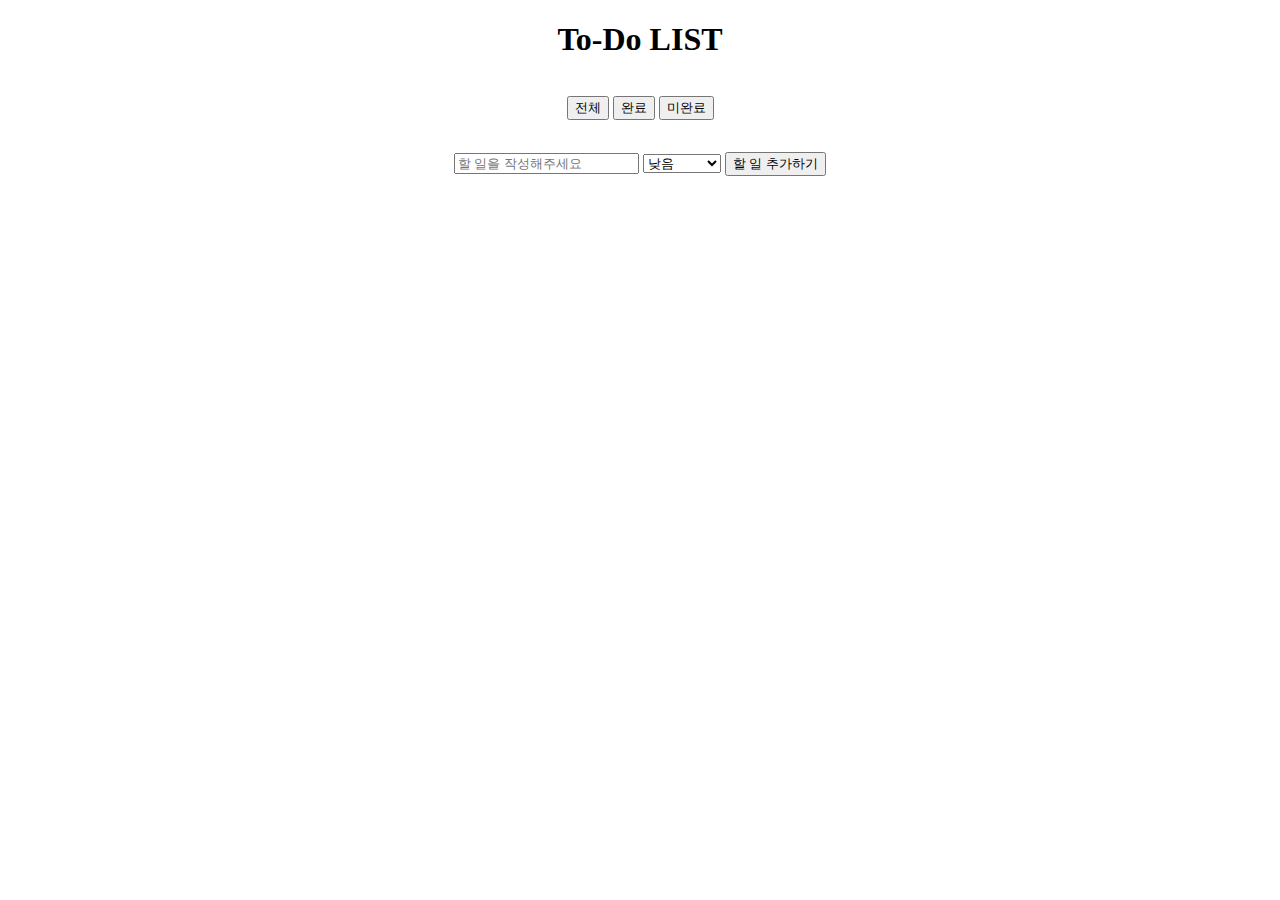
<file: 0306_todoList/index.html>
<!DOCTYPE html>
<html lang="en">
    <head>
        <meta charset="UTF-8" />
        <meta name="viewport" content="width=device-width, initial-scale=1.0" />
        <title>To-Do LIST</title>
        <link rel="stylesheet" type="text/css" href="styles.css" />
    </head>
    <body>
        <h1>To-Do LIST</h1>
        <div>
            <button class="filterButton" onclick="filterTodos('전체')">전체</button>
            <button class="filterButton" onclick="filterTodos('완료')">완료</button>
            <button class="filterButton" onclick="filterTodos('미완료')">미완료</button>
        </div>
        <div>
            <input type="text" id="todoInput" placeholder="할 일을 작성해주세요" />
            <select id="prioritySelect">
                <option value="낮음">낮음</option>
                <option value="보통">보통</option>
                <option value="높음">높음</option>
                <option value="아주 높음">아주 높음</option>
            </select>
            <button onclick="addTodo()">할 일 추가하기</button>
        </div>

        <ul id="todoList"></ul>

        <script src="script.js"></script>
    </body>
</html>
</file>
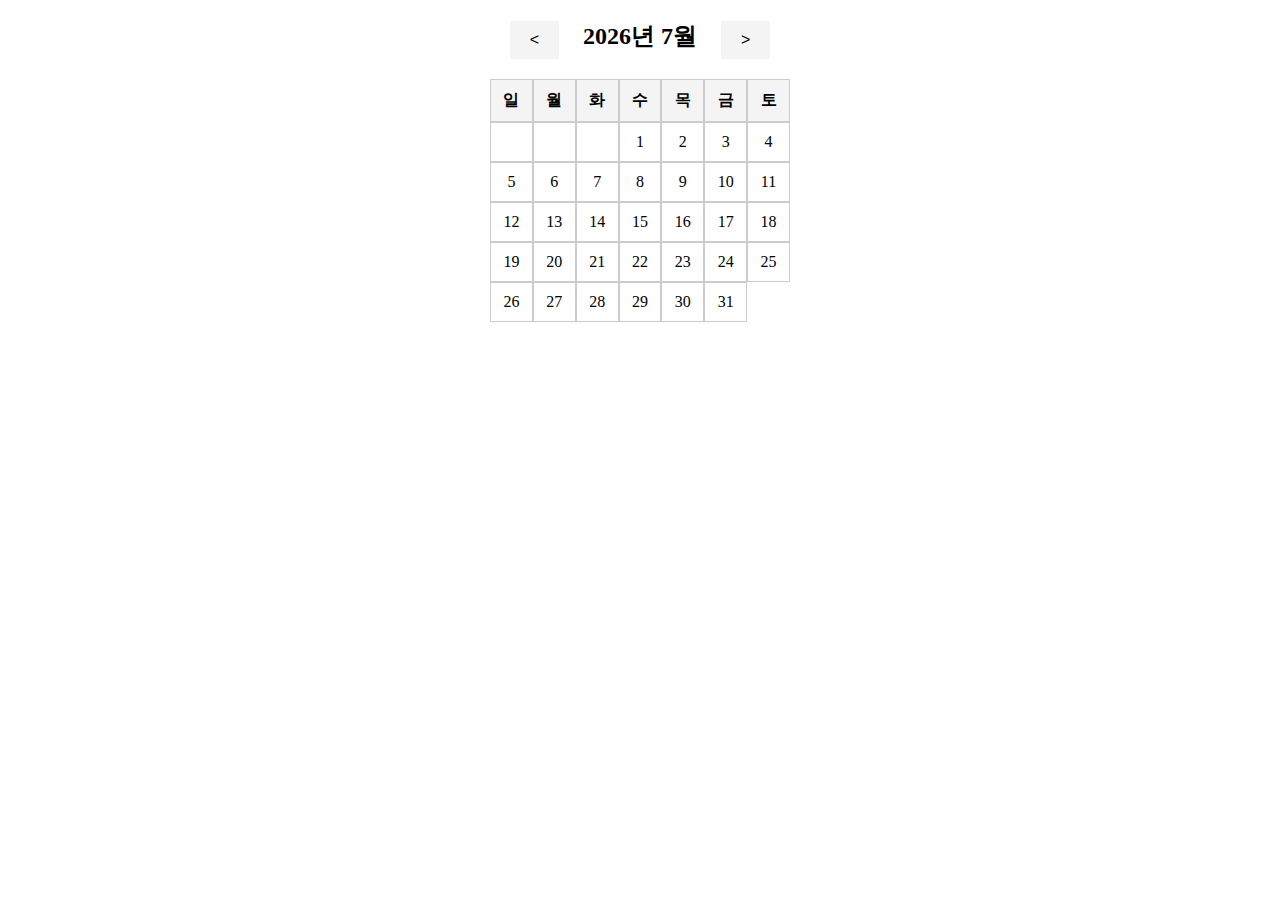
<file: 0307_calender/index.html>
<!DOCTYPE html>
<html lang="en">
    <head>
        <meta charset="UTF-8" />
        <meta name="viewport" content="width=device-width, initial-scale=1.0" />
        <title>Calendar</title>
        <link rel="stylesheet" href="styles.css" />
    </head>
    <body>
        <div class="calendar">
            <button class="prev" onclick="prevMonth()">&lt;</button>
            <h2 id="month-year"></h2>
            <button class="next" onclick="nextMonth()">&gt;</button>
            <div class="days"></div>
        </div>

        <div id="modal" class="modal">
            <div class="modal-content">
                <textarea id="memoInput" rows="4" cols="50"></textarea>
                <div class="modal-buttons">
                    <button class="close" onclick="closeModal()">Close</button>
                    <button onclick="saveMemo()">Save</button>
                </div>
            </div>
        </div>
    
        <script src="script.js"></script>
    </body>
</html>
</file>
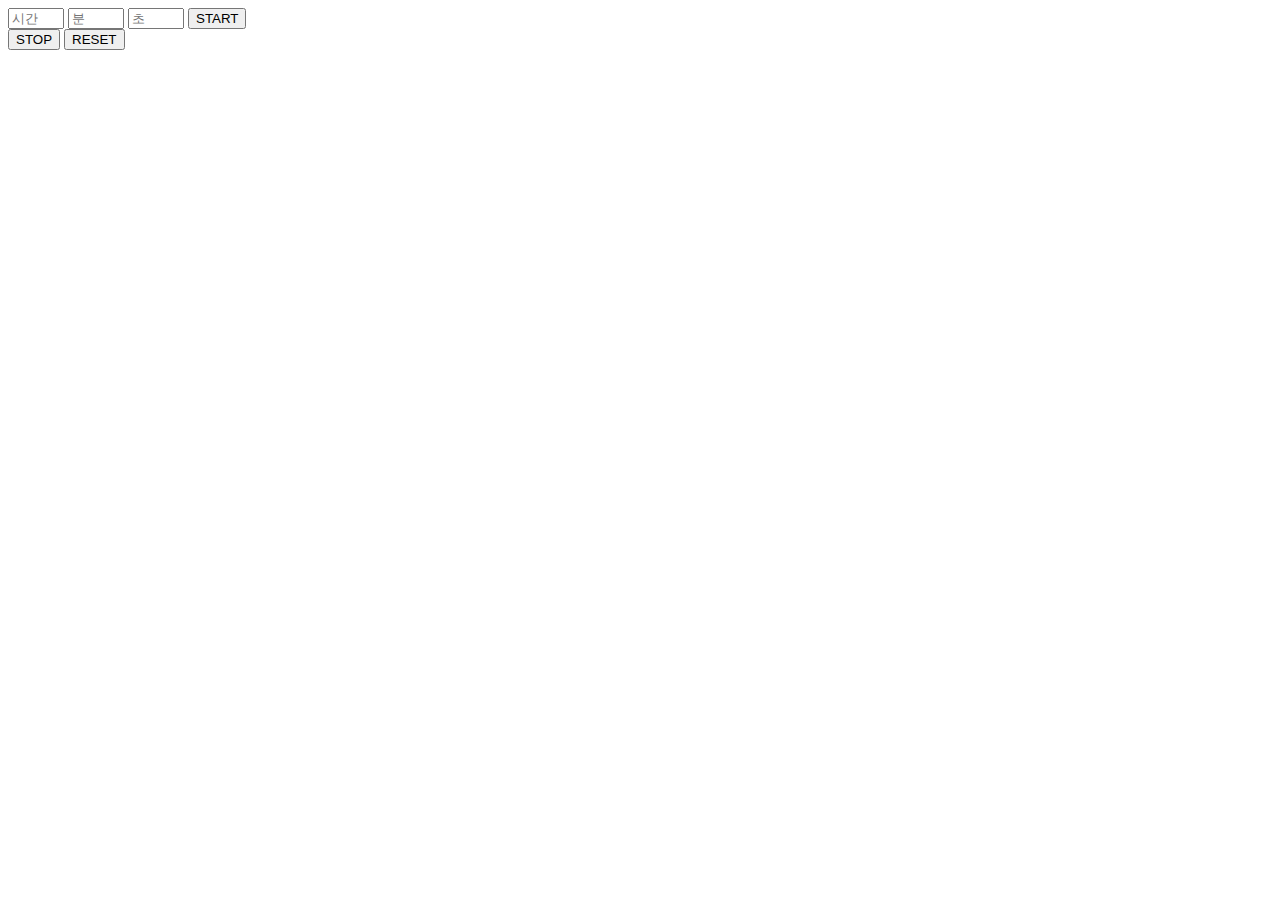
<file: 0305_timer/timer.html>
<!DOCTYPE html>
<html lang="en">
<head>
<meta charset="UTF-8">
<meta name="viewport" content="width=device-width, initial-scale=1.0">
<title>카운트다운 타이머</title>
</head>
<body>

<div id="inputArea">
    <input type="number" id="hours" placeholder="시간" min="0" max="23">
    <input type="number" id="minutes" placeholder="분" min="0" max="59">
    <input type="number" id="seconds" placeholder="초" min="0" max="59">
    <button onclick="startTimer()">START</button>
</div>

<div id="timer" style="display: none;"></div>

<button onclick="stopTimer()">STOP</button>
<button onclick="resetTimer()">RESET</button>

<script>
let timerInterval;
let hoursInput = document.getElementById('hours');
let minutesInput = document.getElementById('minutes');
let secondsInput = document.getElementById('seconds');
let timerDisplay = document.getElementById('timer');

function startTimer() {
    let hours = parseInt(hoursInput.value) || 0;
    let minutes = parseInt(minutesInput.value) || 0;
    let seconds = parseInt(secondsInput.value) || 0;

    let totalSeconds = hours * 3600 + minutes * 60 + seconds;

    if (totalSeconds <= 0) {
        alert("입력된 시간이 없습니다.");
        return;
    }

    document.getElementById('inputArea').style.display = 'none';
    timerDisplay.style.display = 'block';

    timerInterval = setInterval(() => {
        if (totalSeconds <= 0) {
            clearInterval(timerInterval);
            timerDisplay.textContent = '시간 종료';
            document.getElementById('inputArea').style.display = 'block';
            timerDisplay.style.display = 'none';
            return;
        }

        let hoursLeft = Math.floor(totalSeconds / 3600);
        let minutesLeft = Math.floor((totalSeconds % 3600) / 60);
        let secondsLeft = totalSeconds % 60;

        timerDisplay.textContent = `${hoursLeft.toString().padStart(2, '0')}:${minutesLeft.toString().padStart(2, '0')}:${secondsLeft.toString().padStart(2, '0')}`;
        totalSeconds--;
    }, 1000);
}

function stopTimer() {
    clearInterval(timerInterval);
}

function resetTimer() {
    clearInterval(timerInterval);
    hoursInput.value = '';
    minutesInput.value = '';
    secondsInput.value = '';
    document.getElementById('inputArea').style.display = 'block';
    timerDisplay.style.display = 'none';
}
</script>

</body>
</html>
</file>
<file: 0306_todoList/styles.css>
body {
    display: flex;
    flex-direction: column;
    align-items: center;
    height: 100vh;
    margin: 0;
  }

  div {
    margin: 1rem;
  }
  
  #todoList {
    text-align: left;
  }
</file>
<file: 0307_calender/styles.css>
.calendar {
    width: 300px;
    margin: 20px auto;
    text-align: center;
}

.prev, .next {
    background-color: #f4f4f4;
    border: none;
    cursor: pointer;
    padding: 10px 20px;
    font-size: 16px;
    vertical-align: middle;
}

#month-year {
    display: inline-block;
    margin: 0 20px;
}

.days {
    display: grid;
    grid-template-columns: repeat(7, 1fr);
    margin-top: 20px;
}

.day-header {
    font-weight: bold;
    padding: 10px;
    border: 1px solid #ccc;
    background-color: #f4f4f4;
}

.day {
    padding: 10px;
    border: 1px solid #ccc;
}

.day:hover {
    background-color: #e0e0e0;
    cursor: pointer;
}

#modal {
    display: none;
    position: fixed;
    top: 25%;
    left: 80%;
    transform: translate(-50%, -50%);
    z-index: 9999;
}

.modal-content {
    padding: 20px;
    background-color: #fefefe;
    border: 1px solid #ccc;
    border-radius: 5px;
    width: 300px;
    box-shadow: 0 4px 8px rgba(0, 0, 0, 0.1);
    overflow: hidden; 
}

.modal-content textarea {
    width: calc(100% - 40px); 
    height: 100px; 
    margin-bottom: 10px; 
}

.modal-buttons {
    text-align: right;
    margin-top: 10px;
}

.modal-buttons button {
    margin-left: 10px;
    padding: 5px 10px;
    cursor: pointer;
}

.close {
    background-color: #f44336;
    color: white;
    border: none;
    border-radius: 3px;
}

.memo {
    background-color: #aab9ff; 
}
</file>
